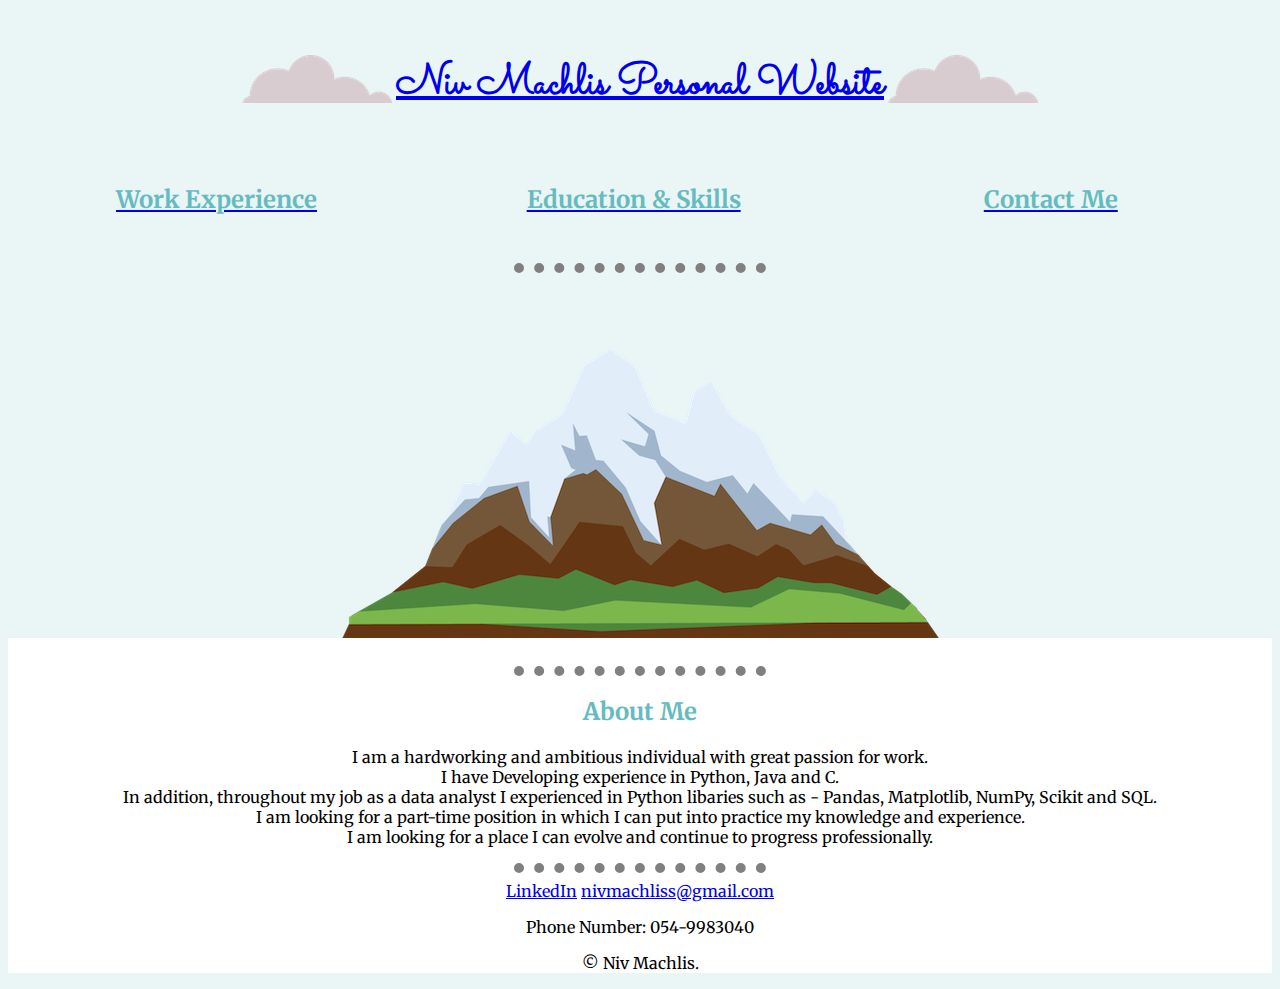
<file: Personal Site/index.html>
<!DOCTYPE html>
<html>
    <head>
        <meta charset="UTF-8">
        <link rel="stylesheet" href="styles.css">
        <title>Niv Machlis's Resume</title>
        <link rel="preconnect" href="https://fonts.googleapis.com"> 
        <link rel="preconnect" href="https://fonts.gstatic.com" crossorigin>
        <link href="https://fonts.googleapis.com/css2?family=Merriweather&family=Montserrat&family=Sacramento&display=swap" rel="stylesheet">   
    </head>
    <body class="center_body">
        <table id = "table_title">
            <tr>
                <td>
                    <img class="cloud" src="CSS - My Site Images\CSS - My Site Images\cloud.png" ></img>
                </td>
                <td>
                    <a href = "index.html" id = "title"> <h1 >Niv Machlis Personal Website</h1></a>
                </td>
                
                <td>
                    <img class="cloud" src="CSS - My Site Images\CSS - My Site Images\cloud.png" ></img>
                </td>
            </tr>
        </table>
        
        <div class = "menu">
            <a href = "Work.html" class = "menuItem"><h2> Work Experience</h2></a>
            <a href = "Education.html" class = "menuItem" ><h2>Education & Skills</h2></a>
            <a href ="Contact.html" class = "menuItem"><h2>Contact Me</h2></a>
        </div>
        <br>
        <hr>
        <img class ="mountain" src="CSS - My Site Images\CSS - My Site Images\mountain.png" alt=""></img>
        
        <div class="middle-container">
            <br>
            <hr>
            <h2>About Me</h2>
            <div id = "about">
                <p>
                I am a hardworking and ambitious individual with great passion for work. <br>
                I have Developing experience in Python, Java and C. <br>
                In addition, throughout my job as a data analyst I experienced
                in Python libaries such as - Pandas, Matplotlib, NumPy, Scikit and SQL. <br>
                I am looking for a part-time position in which I can put into practice my knowledge and experience. <br>
                I am looking for a place I can evolve and continue to progress professionally.
                </p>
            </div>   
        <hr>         
                
        <div class="bottom-container">
            <a href = "https://www.linkedin.com/in/niv-machlis/">LinkedIn</a>     
            <a class="btn" href="nivmachliss@email.com">nivmachliss@gmail.com</a>
            <p>Phone Number: 054-9983040</p>
            <p>© Niv Machlis.</p>
        </div>
    
    </body>
</html>
</file>
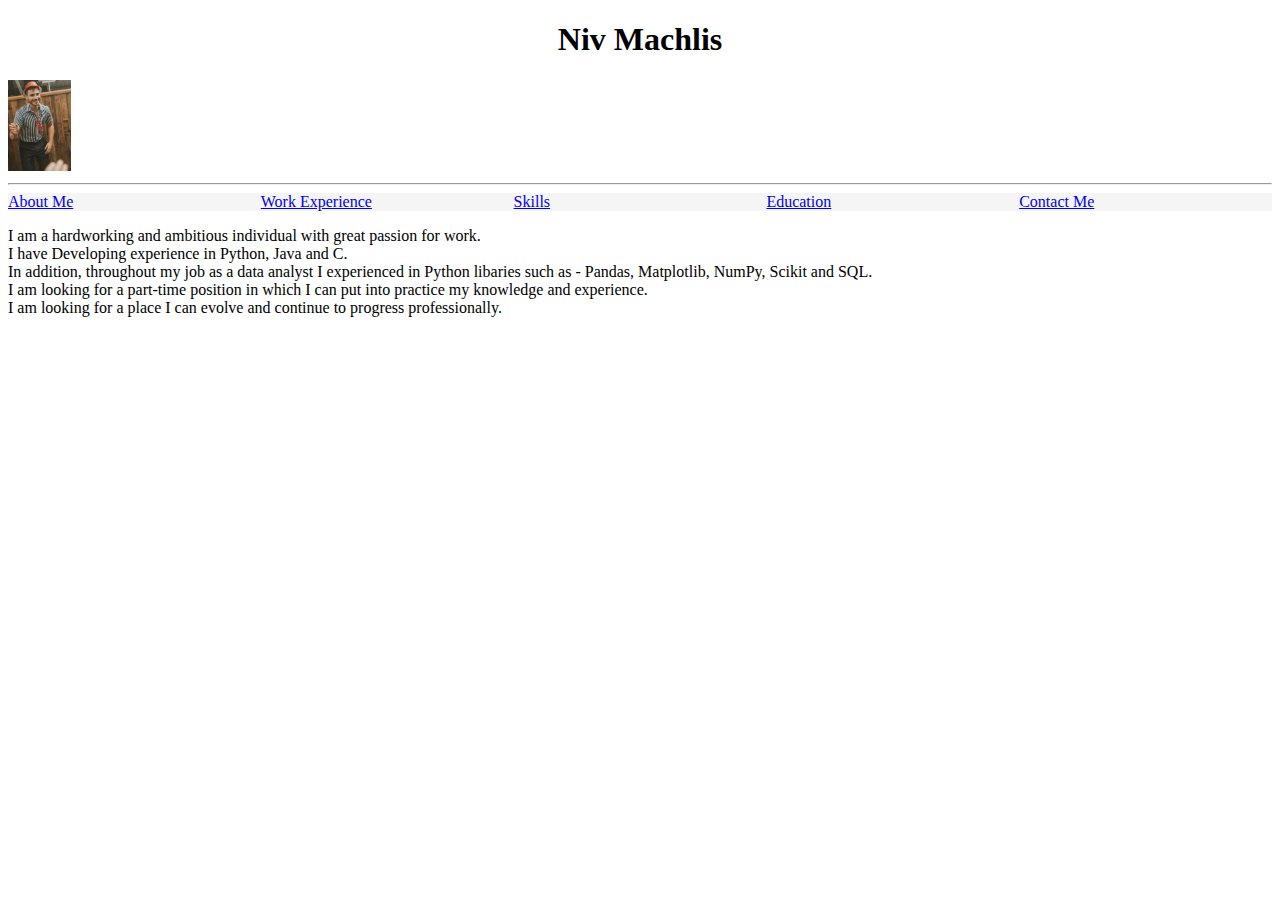
<file: Aboutme.html>
<!DOCTYPE html>
<html>
    <head>
        <meta charset="UTF-8">
        <link rel="stylesheet" href="styles.css">
        <title>About Niv Machlis</title>
    </head>
    <body>
        <h1 id = "title">Niv Machlis</h1>
        <img  id = "meDancingImage" src = "images/Dancing.jpg" alt = "">
        <hr>
        <div class = "menu">
            <a href = "Aboutme.html"  class = "menuItem" >About Me</a>
            <a href = "Work.html" class = "menuItem"> Work Experience</a>
            <a href = "Skills.html" class = "menuItem">Skills</a>
            <a href = "Education.html" class = "menuItem" >Education</a>
            <a href ="Contact.html" class = "menuItem">Contact Me</a>
        </div> 
        <div id = "about">
            <p>
            I am a hardworking and ambitious individual with great passion for work. <br>
            I have Developing experience in Python, Java and C. <br>
            In addition, throughout my job as a data analyst I experienced
            in Python libaries such as - Pandas, Matplotlib, NumPy, Scikit and SQL. <br>
            I am looking for a part-time position in which I can put into practice my knowledge and experience. <br>
            I am looking for a place I can evolve and continue to progress professionally.
            </p>
        </div>   
    </body>
</html>
</file>
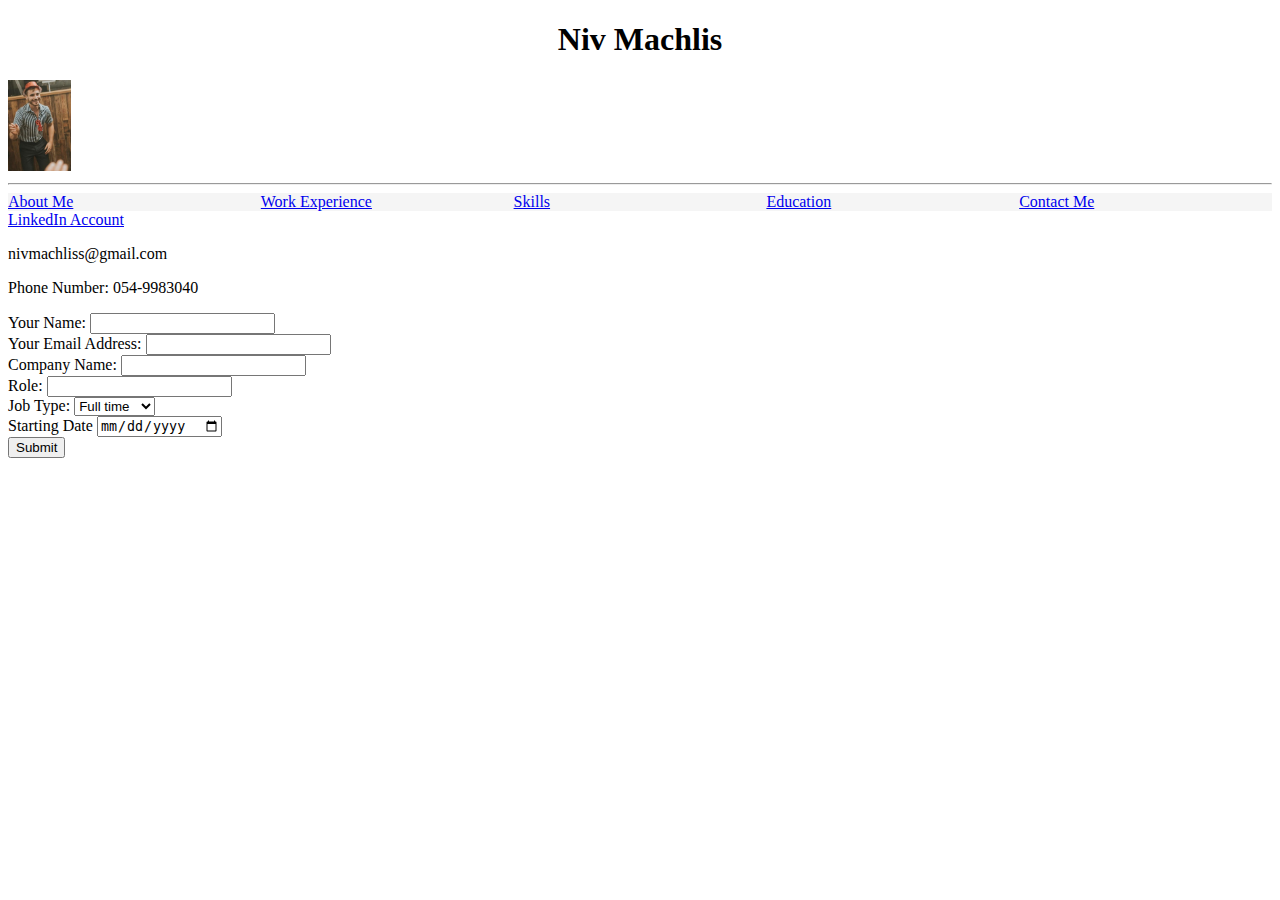
<file: Contact.html>
<!DOCTYPE html>
<html>
    <head>
        <meta charset="UTF-8">
        <link rel="stylesheet" href="styles.css">
        <title>Niv Machlis's Resume</title>
    </head>
    <body>
        <h1 id = "title">Niv Machlis</h1>
        <img  id = "meDancingImage" src = "images/Dancing.jpg" alt = "">
        <hr>
        <div class = "menu">
            <a href = "Aboutme.html"  class = "menuItem" >About Me</a>
            <a href = "Work.html" class = "menuItem"> Work Experience</a>
            <a href = "Skills.html" class = "menuItem">Skills</a>
            <a href = "Education.html" class = "menuItem" >Education</a>
            <a href ="Contact.html" class = "menuItem">Contact Me</a>
        </div>
        <div id = "contact">
            <a href = "https://www.linkedin.com/in/niv-machlis/">LinkedIn Account</a>     
            <p>nivmachliss@gmail.com</p> 
            <p>Phone Number: 054-9983040</p>
            <form class="form" action="index.html" method="post">
                <label for="name">Your Name:</label>
                <input type="text" id="name" name="name">
                <br>
                <label for="email">Your Email Address:</label>
                <input type="text" id="email" name="email">
                <br>
                <label for="company">Company Name:</label>
                <input type="text" id="company" name="company">
                <br>
                <label for="role">Role:</label>
                <input type="text" id="role" name="role">
                <br>
                <label for="cars">Job Type:</label>
                <select id="cars" name="cars">
                  <option value="full-time">Full time</option>
                  <option value="part-time">Part time</option>
                  <option value="Internship">Internship</option>
                </select>
                <br>
                <label for="date">Starting Date</label>
                <input type = "date" id="start_date" name="start_date">
                <br>
                <input type="submit">
            </form>
    </body>
</html>
</file>
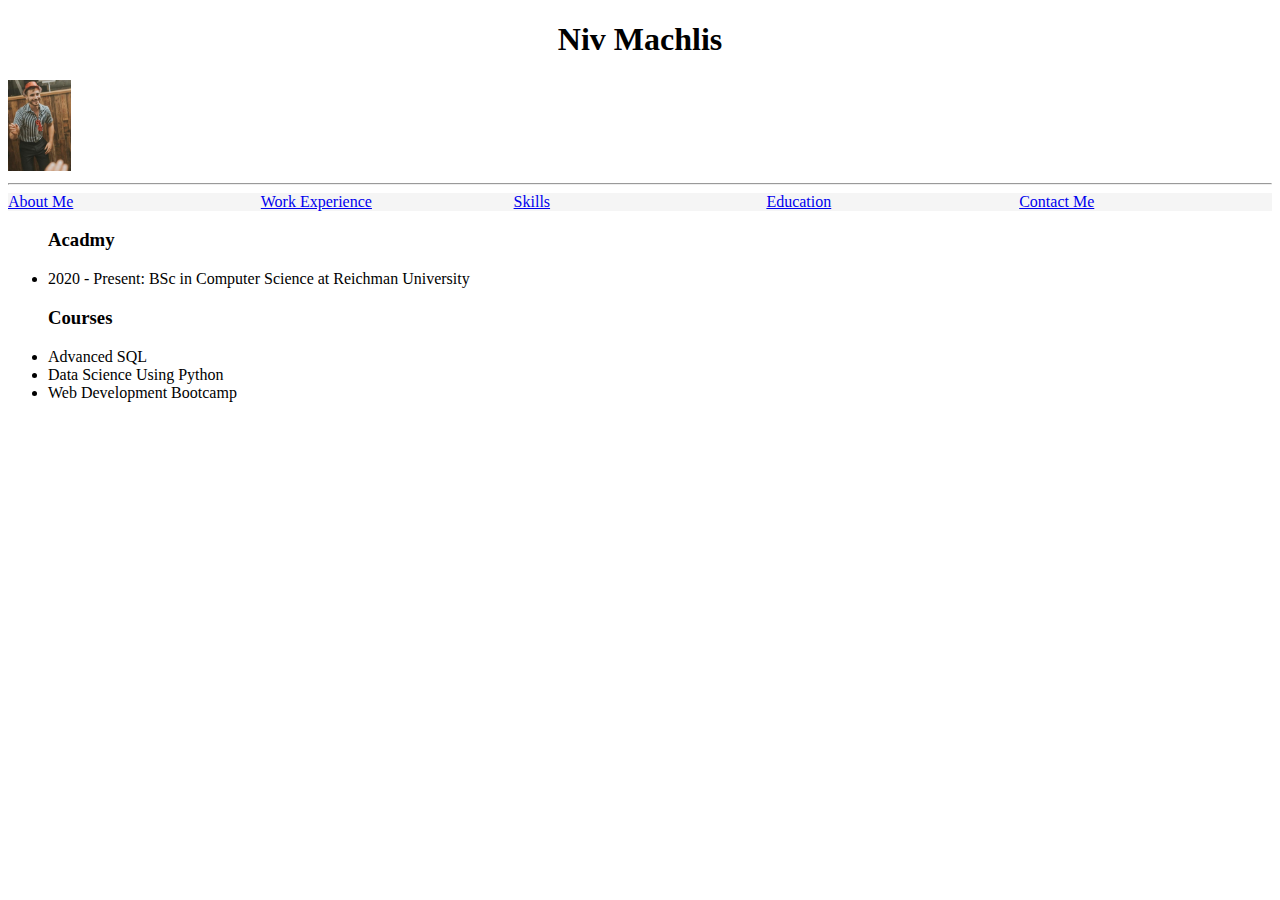
<file: Education.html>
<!DOCTYPE html>
<html>
    <head>
        <meta charset="UTF-8">
        <link rel="stylesheet" href="styles.css">
        <title>Niv Machlis's Resume</title>
    </head>
    <body>
        <h1 id = "title">Niv Machlis</h1>
        <img  id = "meDancingImage" src = "images/Dancing.jpg" alt = "">
        <hr>
        <div class = "menu">
            <a href = "Aboutme.html"  class = "menuItem" >About Me</a>
            <a href = "Work.html" class = "menuItem"> Work Experience</a>
            <a href = "Skills.html" class = "menuItem">Skills</a>
            <a href = "Education.html" class = "menuItem" >Education</a>
            <a href ="Contact.html" class = "menuItem">Contact Me</a>
        </div>
        <div id = "education">
            <ul><h3>Acadmy</h3>
                <li>2020 - Present: BSc in Computer Science at Reichman University </li>
            </ul>
            <ul><h3>Courses</h3>
                <li>Advanced SQL</li>
                <li>Data Science Using Python</li>
                <li>Web Development Bootcamp</li>
            </ul>
        </div>        
    </body>
</html>
</file>
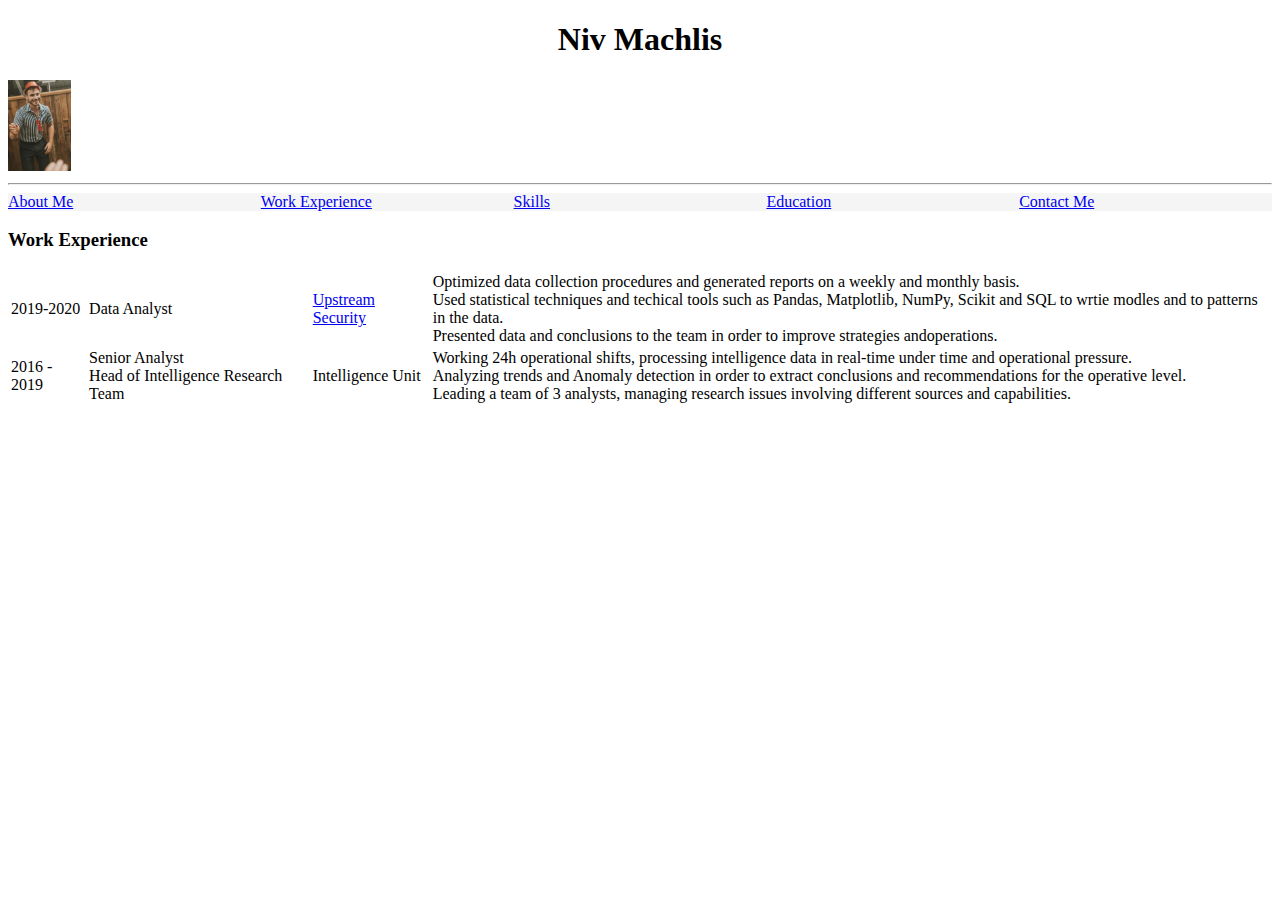
<file: Work.html>
<!DOCTYPE html>
<html>
    <head>
        <meta charset="UTF-8">
        <link rel="stylesheet" href="styles.css">
        <title>Niv Machlis's Resume</title>
    </head>
    <body>
        <h1 id = "title">Niv Machlis</h1>
        <img  id = "meDancingImage" src = "images/Dancing.jpg" alt = "">
        <hr>
        <div class = "menu">
            <a href = "Aboutme.html"  class = "menuItem" >About Me</a>
            <a href = "Work.html" class = "menuItem"> Work Experience</a>
            <a href = "Skills.html" class = "menuItem">Skills</a>
            <a href = "Education.html" class = "menuItem" >Education</a>
            <a href ="Contact.html" class = "menuItem">Contact Me</a>
        </div>      
        <table> <h3>Work Experience</h3>
            <tr>
                <td>2019-2020</td>
                <td>Data Analyst</td>
                <td><a href = "https://upstream.auto/" class ="workplcae">Upstream Security</a></td>
                <td>Optimized data collection procedures and generated reports on a weekly and monthly basis.<br>
                    Used statistical techniques and techical tools such as Pandas, Matplotlib, NumPy, Scikit and SQL to wrtie modles and to patterns in the data.<br>
                    Presented data and conclusions to the team in order to improve strategies andoperations.
                </td>
            </tr>
            <tr>
                <td>2016 - 2019</td>
                <td>Senior Analyst<br> Head of Intelligence Research Team</td>
                <td>Intelligence Unit</td>
                <td>
                    Working 24h operational shifts, processing intelligence data in real-time under time and operational pressure.<br>
                    Analyzing trends and Anomaly detection in order to extract conclusions and recommendations for the operative level. <br>
                    Leading a team of 3 analysts, managing research issues involving different sources and capabilities. <br>
                </td>
            </tr>
        </table>  
    </body>
</html>
</file>
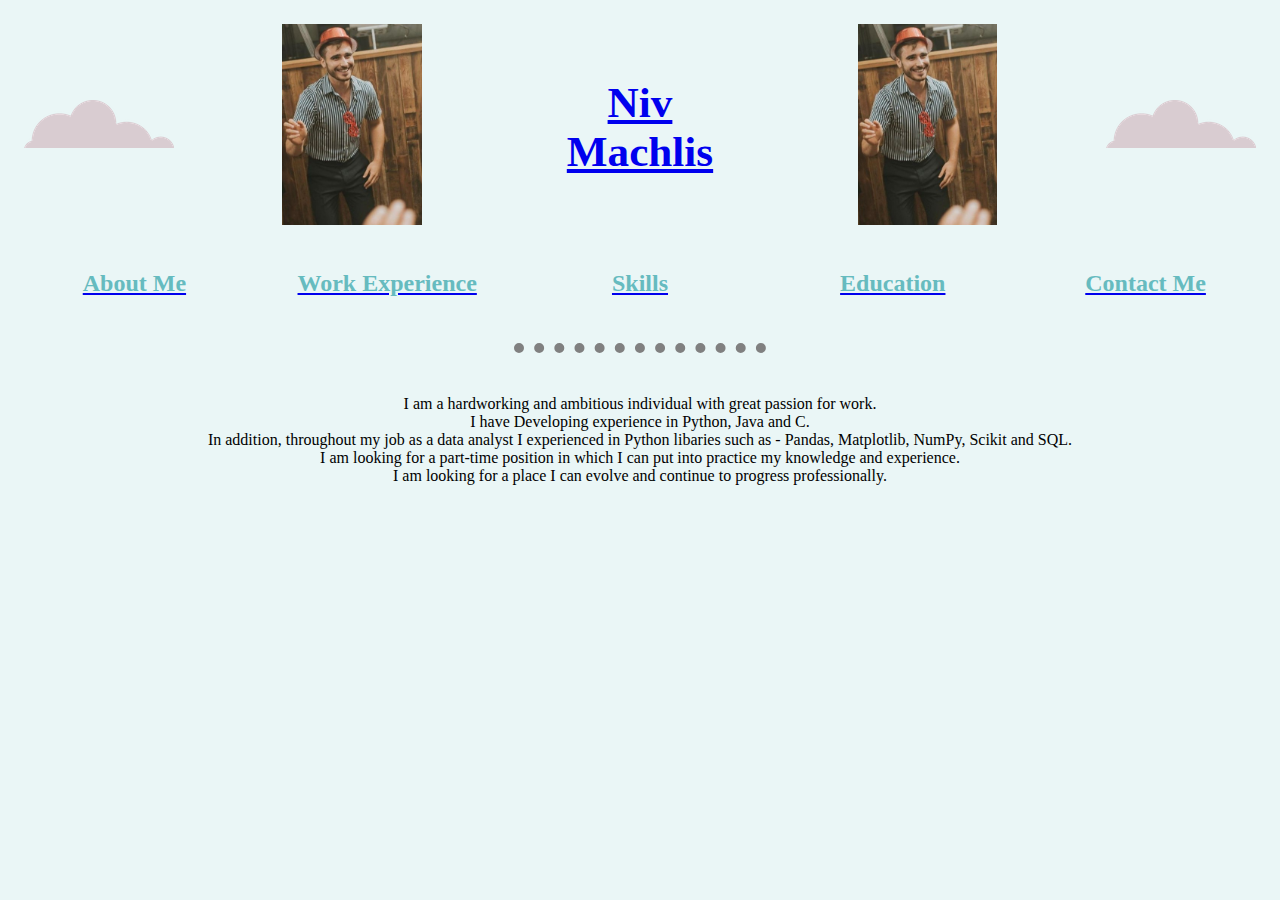
<file: Personal Site/Aboutme.html>
<!DOCTYPE html>
<html>
    <head>
        <meta charset="UTF-8">
        <link rel="stylesheet" href="styles.css">
        <title>About Niv Machlis</title>
    </head>
    <body class="center_body">

        <table id = "table_title">
            <tr>
                <td>
                    <img class="cloud" src="CSS - My Site Images\CSS - My Site Images\cloud.png" ></img>
                </td>
                <td>
                    <img  id = "meDancingImage" src = "images/Dancing.jpg" alt = "">
                </td>
                <td>
                    <a href = "index.html" id = "title"> <h1 >Niv Machlis</h1></a>
                </td>
                <td>
                    <img  id = "meDancingImage" src = "images/Dancing.jpg" alt = "">
                </td>
                <td>
                    <img class="cloud" src="CSS - My Site Images\CSS - My Site Images\cloud.png" ></img>
                </td>
            </tr>
        </table>

        <div class = "menu">
            <a href = "Aboutme.html"  class = "menuItem" ><h2>About Me</h2></a>
            <a href = "Work.html" class = "menuItem"><h2> Work Experience</h2></a>
            <a href = "Skills.html" class = "menuItem"><h2>Skills</h2></a>
            <a href = "Education.html" class = "menuItem" ><h2>Education</h2></a>
            <a href ="Contact.html" class = "menuItem"><h2>Contact Me</h2></a>
        </div>
        <br>
        <hr>
        <br>
        <div id = "about">
            <p>
            I am a hardworking and ambitious individual with great passion for work. <br>
            I have Developing experience in Python, Java and C. <br>
            In addition, throughout my job as a data analyst I experienced
            in Python libaries such as - Pandas, Matplotlib, NumPy, Scikit and SQL. <br>
            I am looking for a part-time position in which I can put into practice my knowledge and experience. <br>
            I am looking for a place I can evolve and continue to progress professionally.
            </p>
        </div>   
    </body>
</html>
</file>
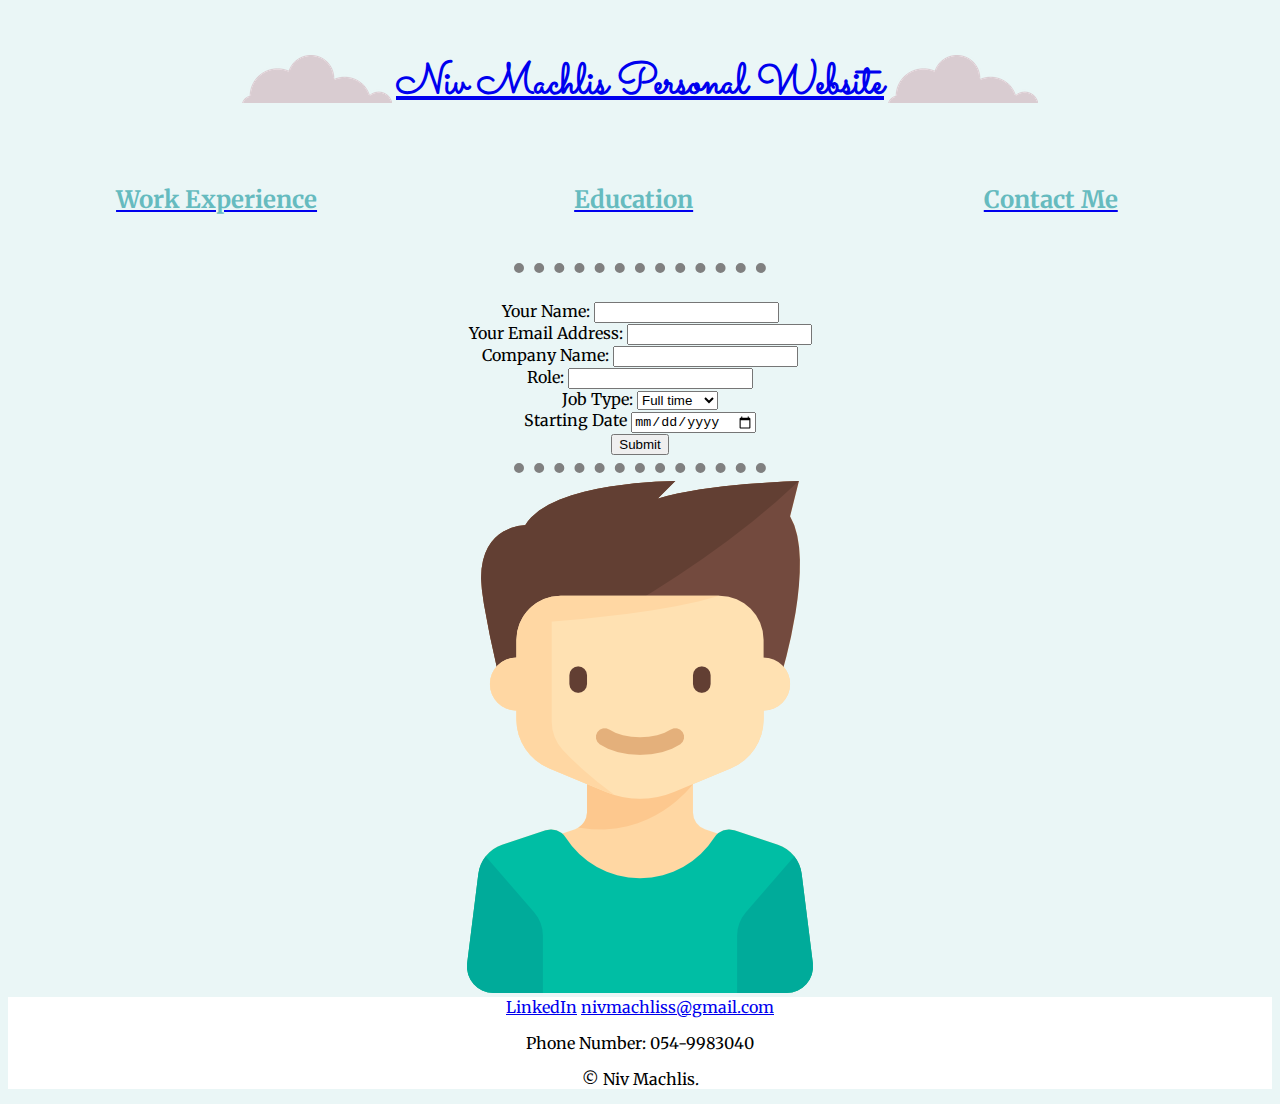
<file: Personal Site/Contact.html>
<!DOCTYPE html>
<html>
    <head>
        <meta charset="UTF-8">
        <link rel="stylesheet" href="styles.css">
        <title>Niv Machlis's Resume</title>
        
        <link rel="preconnect" href="https://fonts.googleapis.com"> 
        <link rel="preconnect" href="https://fonts.gstatic.com" crossorigin>
        <link href="https://fonts.googleapis.com/css2?family=Merriweather&family=Montserrat&family=Sacramento&display=swap" rel="stylesheet">   
    </head>
    <body class="center_body">

        <table id = "table_title">
            <tr>
                <td>
                    <img class="cloud" src="CSS - My Site Images\CSS - My Site Images\cloud.png" ></img>
                </td>
                <td>
                    <a href = "index.html" id = "title"> <h1 >Niv Machlis Personal Website</h1></a>
                </td>
                <td>
                    <img class="cloud" src="CSS - My Site Images\CSS - My Site Images\cloud.png" ></img>
                </td>
            </tr>
        </table>

        <div class = "menu">
            <a href = "Work.html" class = "menuItem"><h2> Work Experience</h2></a>
            <a href = "Education.html" class = "menuItem" ><h2>Education</h2></a>
            <a href ="Contact.html" class = "menuItem"><h2>Contact Me</h2></a>
        </div>
        <br>
        <hr>
        <br>
        
        <div id = "contact">
            <form class="form" action="index.html" method="post">
                <label for="name">Your Name:</label>
                <input type="text" id="name" name="name">
                <br>
                <label for="email">Your Email Address:</label>
                <input type="text" id="email" name="email">
                <br>
                <label for="company">Company Name:</label>
                <input type="text" id="company" name="company">
                <br>
                <label for="role">Role:</label>
                <input type="text" id="role" name="role">
                <br>
                <label for="cars">Job Type:</label>
                <select id="cars" name="cars">
                  <option value="full-time">Full time</option>
                  <option value="part-time">Part time</option>
                  <option value="Internship">Internship</option>
                </select>
                <br>
                <label for="date">Starting Date</label>
                <input type = "date" id="start_date" name="start_date">
                <br>
                <input type="submit">
                <hr>
                <img class="boy" src="images\boy.png" alt=""></img>

            </form>
              
        <div class="bottom-container">
            <a href = "https://www.linkedin.com/in/niv-machlis/">LinkedIn</a>     
            <a class="btn" href="nivmachliss@email.com">nivmachliss@gmail.com</a>
            <p>Phone Number: 054-9983040</p>
            <p>© Niv Machlis.</p>
        </div>
    </body>
</html>
</file>
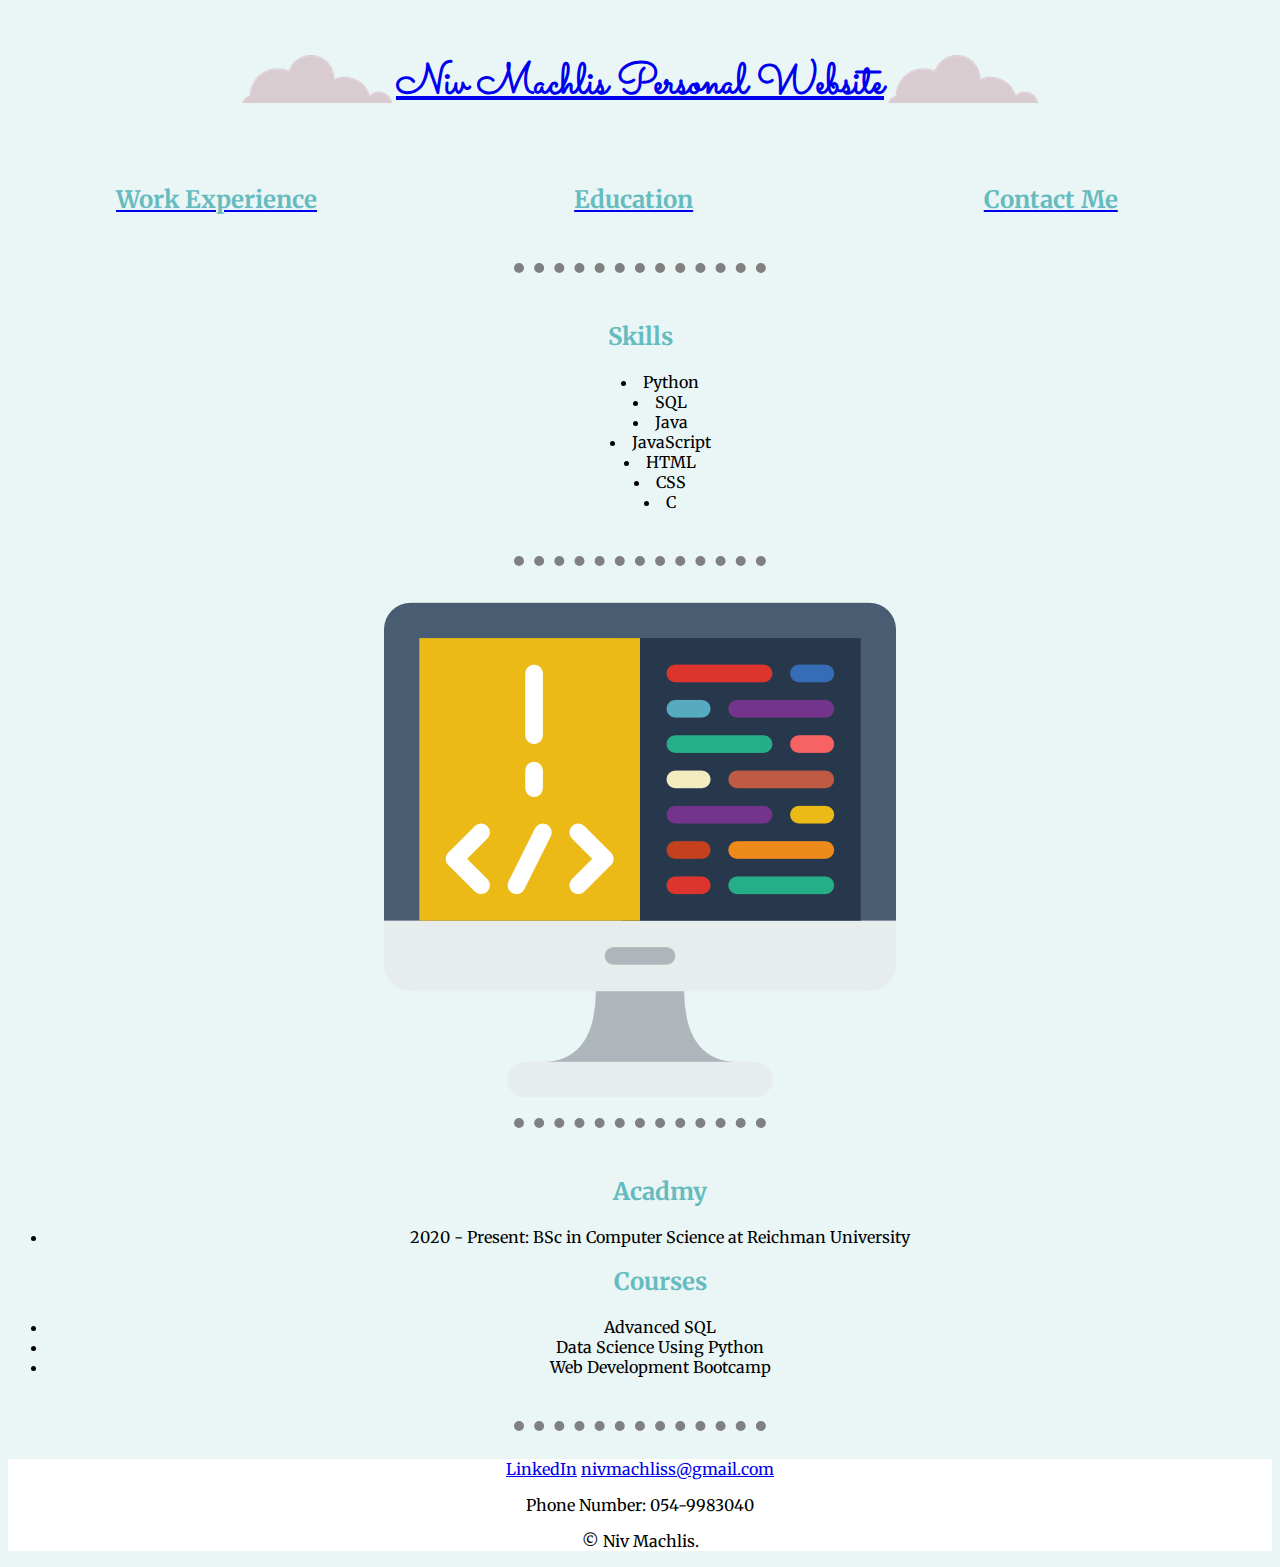
<file: Personal Site/Education.html>
<!DOCTYPE html>
<html>
    <head>
        <meta charset="UTF-8">
        <link rel="stylesheet" href="styles.css">
        <title>Niv Machlis's Resume</title>
        
        <link rel="preconnect" href="https://fonts.googleapis.com"> 
        <link rel="preconnect" href="https://fonts.gstatic.com" crossorigin>
        <link href="https://fonts.googleapis.com/css2?family=Merriweather&family=Montserrat&family=Sacramento&display=swap" rel="stylesheet">   
    </head>
    <body>

        <table id = "table_title">
            <tr>
                <td>
                    <img class="cloud" src="CSS - My Site Images\CSS - My Site Images\cloud.png" ></img>
                </td>
                <td>
                    <a href = "index.html" id = "title"> <h1 >Niv Machlis Personal Website</h1></a>
                </td>
                <td>
                    <img class="cloud" src="CSS - My Site Images\CSS - My Site Images\cloud.png" ></img>
                </td>
            </tr>
        </table>

        <div class = "menu">
            <a href = "Work.html" class = "menuItem"><h2> Work Experience</h2></a>
            <a href = "Education.html" class = "menuItem" ><h2>Education</h2></a>
            <a href ="Contact.html" class = "menuItem"><h2>Contact Me</h2></a>
        </div>
        <br>
        <hr>
        <br>
        <div class="skills">
            <h2>Skills</h2>
            <ul class="skills">
                <li>Python</li>
                <li>SQL</li>
                <li>Java</li>
                <li>JavaScript</li>
                <li>HTML</li>
                <li>CSS</li>
                <li>C</li>
            </ul>
        </div>
        <br>
        <hr>
        <br>
        <img class="coding" src="images\coding.png" alt=""></img>
        <br>
        <hr>
        <br>   
        <div id = "education">
            <ul><h2>Acadmy</h2>
                <li>2020 - Present: BSc in Computer Science at Reichman University </li>
            </ul>
            <ul><h2>Courses</h2>
                <li>Advanced SQL</li>
                <li>Data Science Using Python</li>
                <li>Web Development Bootcamp</li>
            </ul>
        </div>    
        <br>
        <hr>
        <br>  
          
        <div class="bottom-container">
            <a href = "https://www.linkedin.com/in/niv-machlis/">LinkedIn</a>     
            <a class="btn" href="nivmachliss@email.com">nivmachliss@gmail.com</a>
            <p>Phone Number: 054-9983040</p>
            <p>© Niv Machlis.</p>
        </div>  
    </body>
</html>
</file>
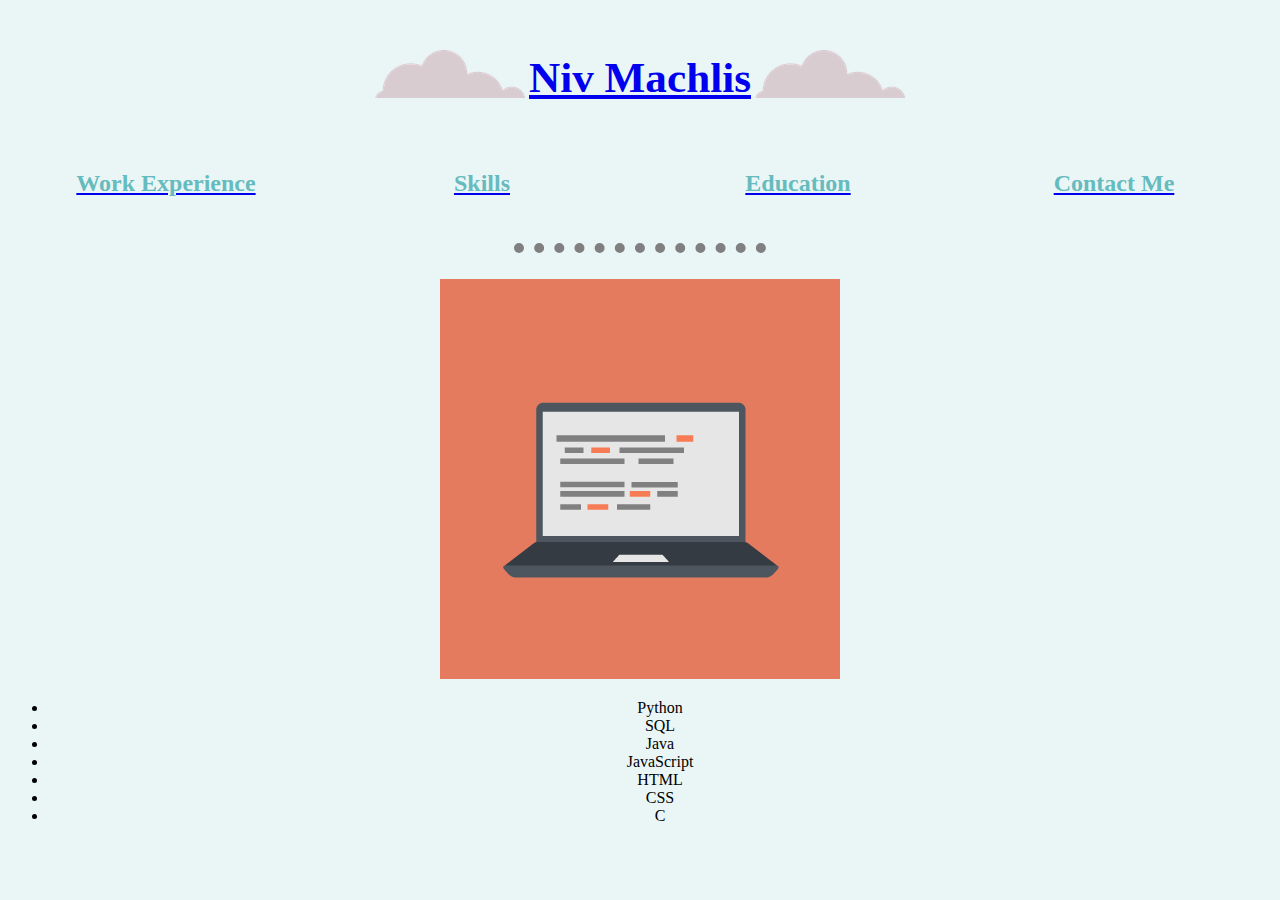
<file: Personal Site/Skills.html>
<!DOCTYPE html>
<html>
    <head>
        <meta charset="UTF-8">
        <link rel="stylesheet" href="styles.css">
        <title>Niv Machlis's Resume</title>
    </head>
    <body>

        <table id = "table_title">
            <tr>
                <td>
                    <img class="cloud" src="CSS - My Site Images\CSS - My Site Images\cloud.png" ></img>
                </td>
                <td>
                    <a href = "index.html" id = "title"> <h1 >Niv Machlis</h1></a>
                </td>
                <td>
                    <img class="cloud" src="CSS - My Site Images\CSS - My Site Images\cloud.png" ></img>
                </td>
            </tr>
        </table>

        <div class = "menu">
            <a href = "Work.html" class = "menuItem"><h2> Work Experience</h2></a>
            <a href = "Skills.html" class = "menuItem"><h2>Skills</h2></a>
            <a href = "Education.html" class = "menuItem" ><h2>Education</h2></a>
            <a href ="Contact.html" class = "menuItem"><h2>Contact Me</h2></a>
        </div>
        <br>
        <hr>
        <br>
        <img class="computer" src="CSS - My Site Images\CSS - My Site Images\computer.png" ></img>
        <ul>
            <li>Python</li>
            <li>SQL</li>
            <li>Java</li>
            <li>JavaScript</li>
            <li>HTML</li>
            <li>CSS</li>
            <li>C</li>
        </ul>
    </body>
</html>
</file>
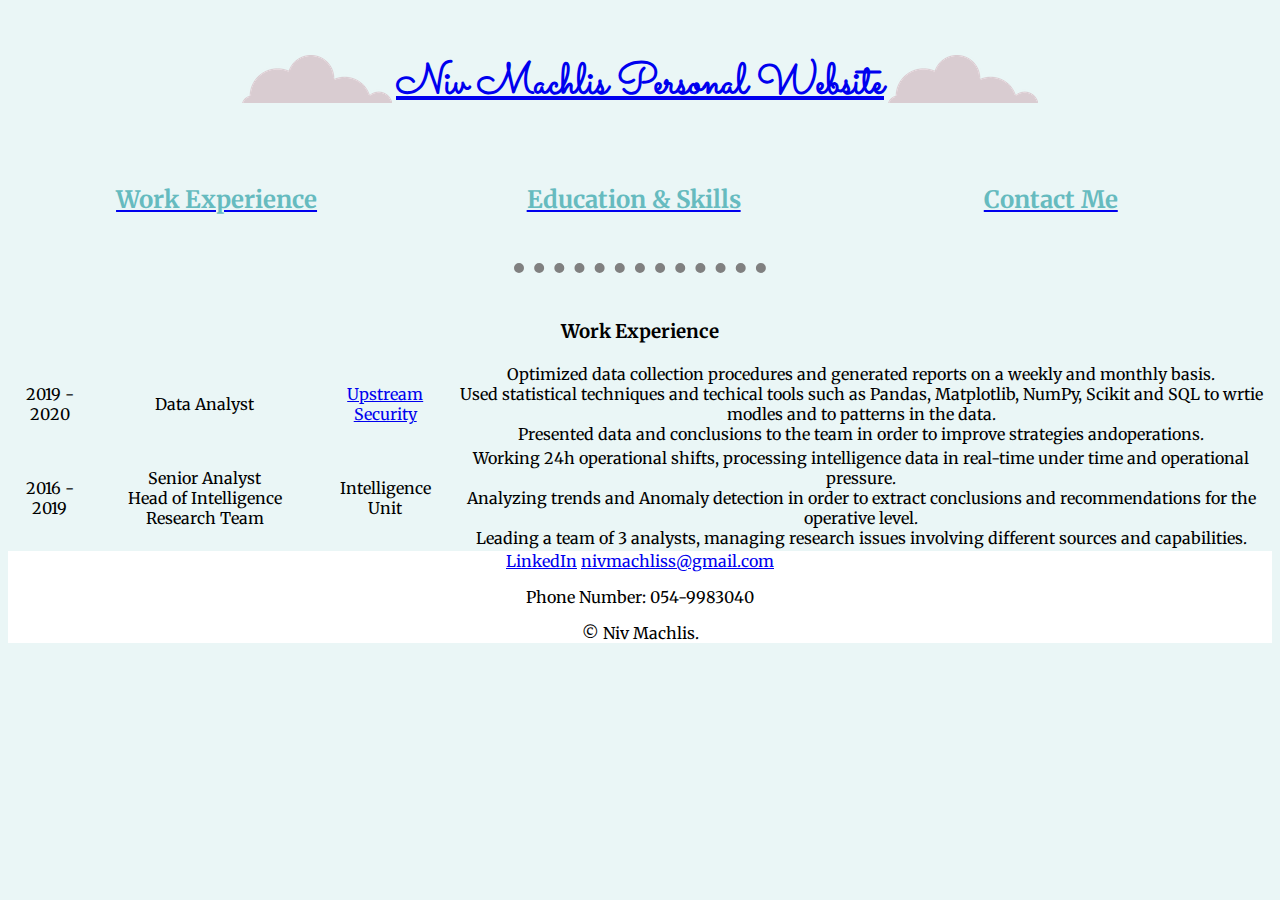
<file: Personal Site/Work.html>
<!DOCTYPE html>
<html>
    <head>
        <meta charset="UTF-8">
        <link rel="stylesheet" href="styles.css">
        <title>Niv Machlis's Resume</title>
        
        <link rel="preconnect" href="https://fonts.googleapis.com"> 
        <link rel="preconnect" href="https://fonts.gstatic.com" crossorigin>
        <link href="https://fonts.googleapis.com/css2?family=Merriweather&family=Montserrat&family=Sacramento&display=swap" rel="stylesheet">   
    </head>
    <body>

        <table id = "table_title">
            <tr>
                <td>
                    <img class="cloud" src="CSS - My Site Images\CSS - My Site Images\cloud.png" ></img>
                </td>
                <td>
                    <a href = "index.html" id = "title"> <h1 >Niv Machlis Personal Website</h1></a>
                </td>
                <td>
                    <img class="cloud" src="CSS - My Site Images\CSS - My Site Images\cloud.png" ></img>
                </td>
            </tr>
        </table>

        <div class = "menu">
            <a href = "Work.html" class = "menuItem"><h2> Work Experience</h2></a>
            <a href = "Education.html" class = "menuItem" ><h2>Education & Skills</h2></a>
            <a href ="Contact.html" class = "menuItem"><h2>Contact Me</h2></a>
        </div> 
        <br>
        <hr>
        <br>  
        <table class="workTable"> <h3>Work Experience</h3>
            <tr>
                <td>2019 - 2020 </td>
                <td>Data Analyst</td>
                <td><a href = "https://upstream.auto/" class ="workplcae">Upstream Security</a></td>
                <td>Optimized data collection procedures and generated reports on a weekly and monthly basis.<br>
                    Used statistical techniques and techical tools such as Pandas, Matplotlib, NumPy, Scikit and SQL to wrtie modles and to patterns in the data.<br>
                    Presented data and conclusions to the team in order to improve strategies andoperations.
                </td>
            </tr>
            <tr>
                <td>2016 - 2019 </td>
                <td>Senior Analyst<br> Head of Intelligence Research Team</td>
                <td>Intelligence Unit</td>
                <td>
                    Working 24h operational shifts, processing intelligence data in real-time under time and operational pressure.<br>
                    Analyzing trends and Anomaly detection in order to extract conclusions and recommendations for the operative level. <br>
                    Leading a team of 3 analysts, managing research issues involving different sources and capabilities. <br>
                </td>
            </tr>
        </table> 
        <div class="bottom-container">
            <a href = "https://www.linkedin.com/in/niv-machlis/">LinkedIn</a>     
            <a class="btn" href="nivmachliss@email.com">nivmachliss@gmail.com</a>
            <p>Phone Number: 054-9983040</p>
            <p>© Niv Machlis.</p>
        </div>
     
    </body>
</html>
</file>
<file: Personal Site/styles.css>
body {
    background-color: #EAF6F6;
    font-family: 'Merriweather', serif;
    text-align: center;
}

h2 {
    color: #66BBBF;
}

hr {
    border-style: dotted none none none;
    height: 0px;
    width: 20%;
    border-color: grey;
    border-width: 10px;
}

#table_title {
    font-size: 135%;
    font-family: 'Sacramento', cursive;
    display: inline-block;
    margin-right: auto;
    text-align: center;
    padding: 1%;
}

#title {
    font-family: 'Sacramento', cursive;
    text-align: center;
}

#meDancingImage {
    height: 40%;
    width: 40%;
    display: inline-block;
}

.menu {
    text-align: center;
    height: 10%;
    width: 100%;
    display: flex;
}

.menuItem {
    width: 33%;
    display: inline-block;
}

.cloud {
    display: inline-block;
}

.mountain {
    margin: auto 0;
    margin-left: auto;
    margin-right: auto;
    display: block;
}

.bottom-container {
    background-color: white;
}

.middle-container {
    background-color: white;
}

.skills {
    list-style: inside;
}

.workTable {}
</file>
<file: styles.css>
#title{
    text-align: center;
}

#meDancingImage{
    height: 10%;
    width: 5%;
    display: inline-block;
    
}

.menu{
    height: 10%;
    width: 100%;
    display:flex;
    background-color: whitesmoke;
}

.menuItem{
    width: 25%;
    display:inline-block;
}
</file>
